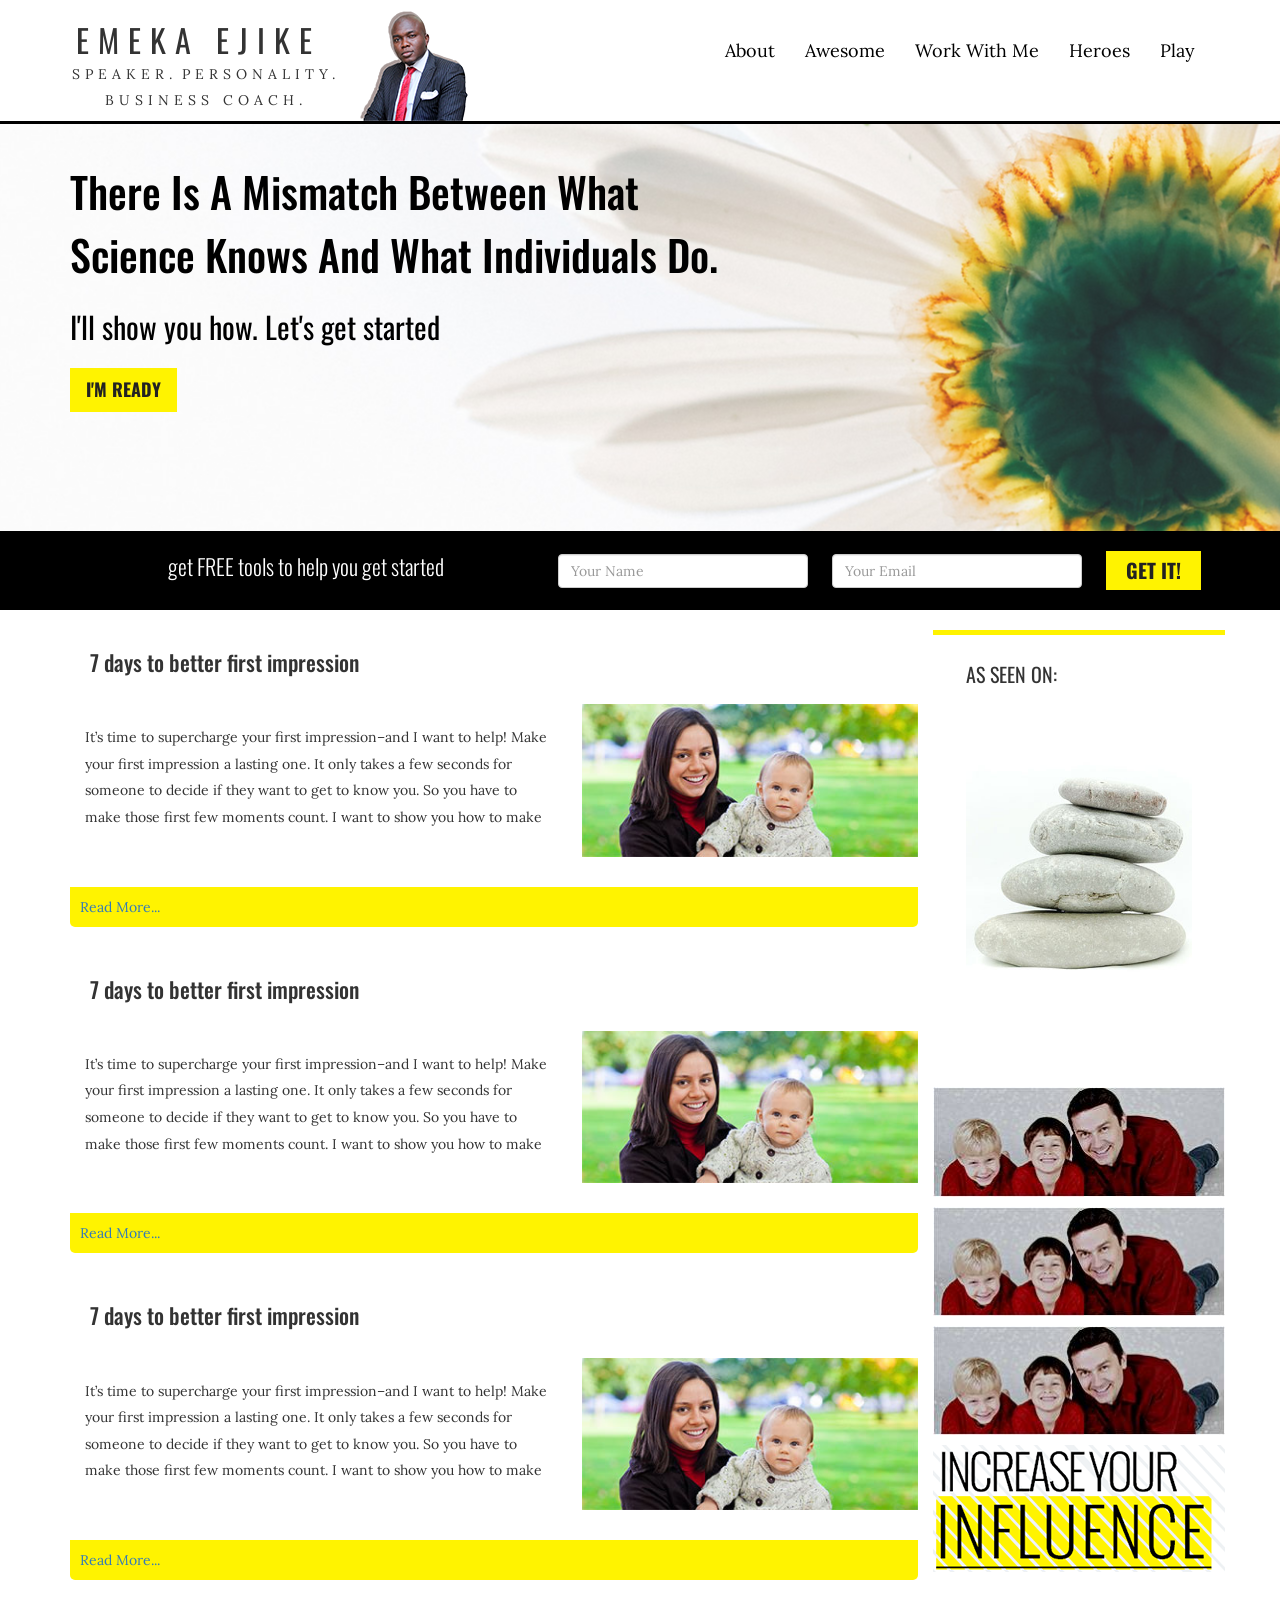
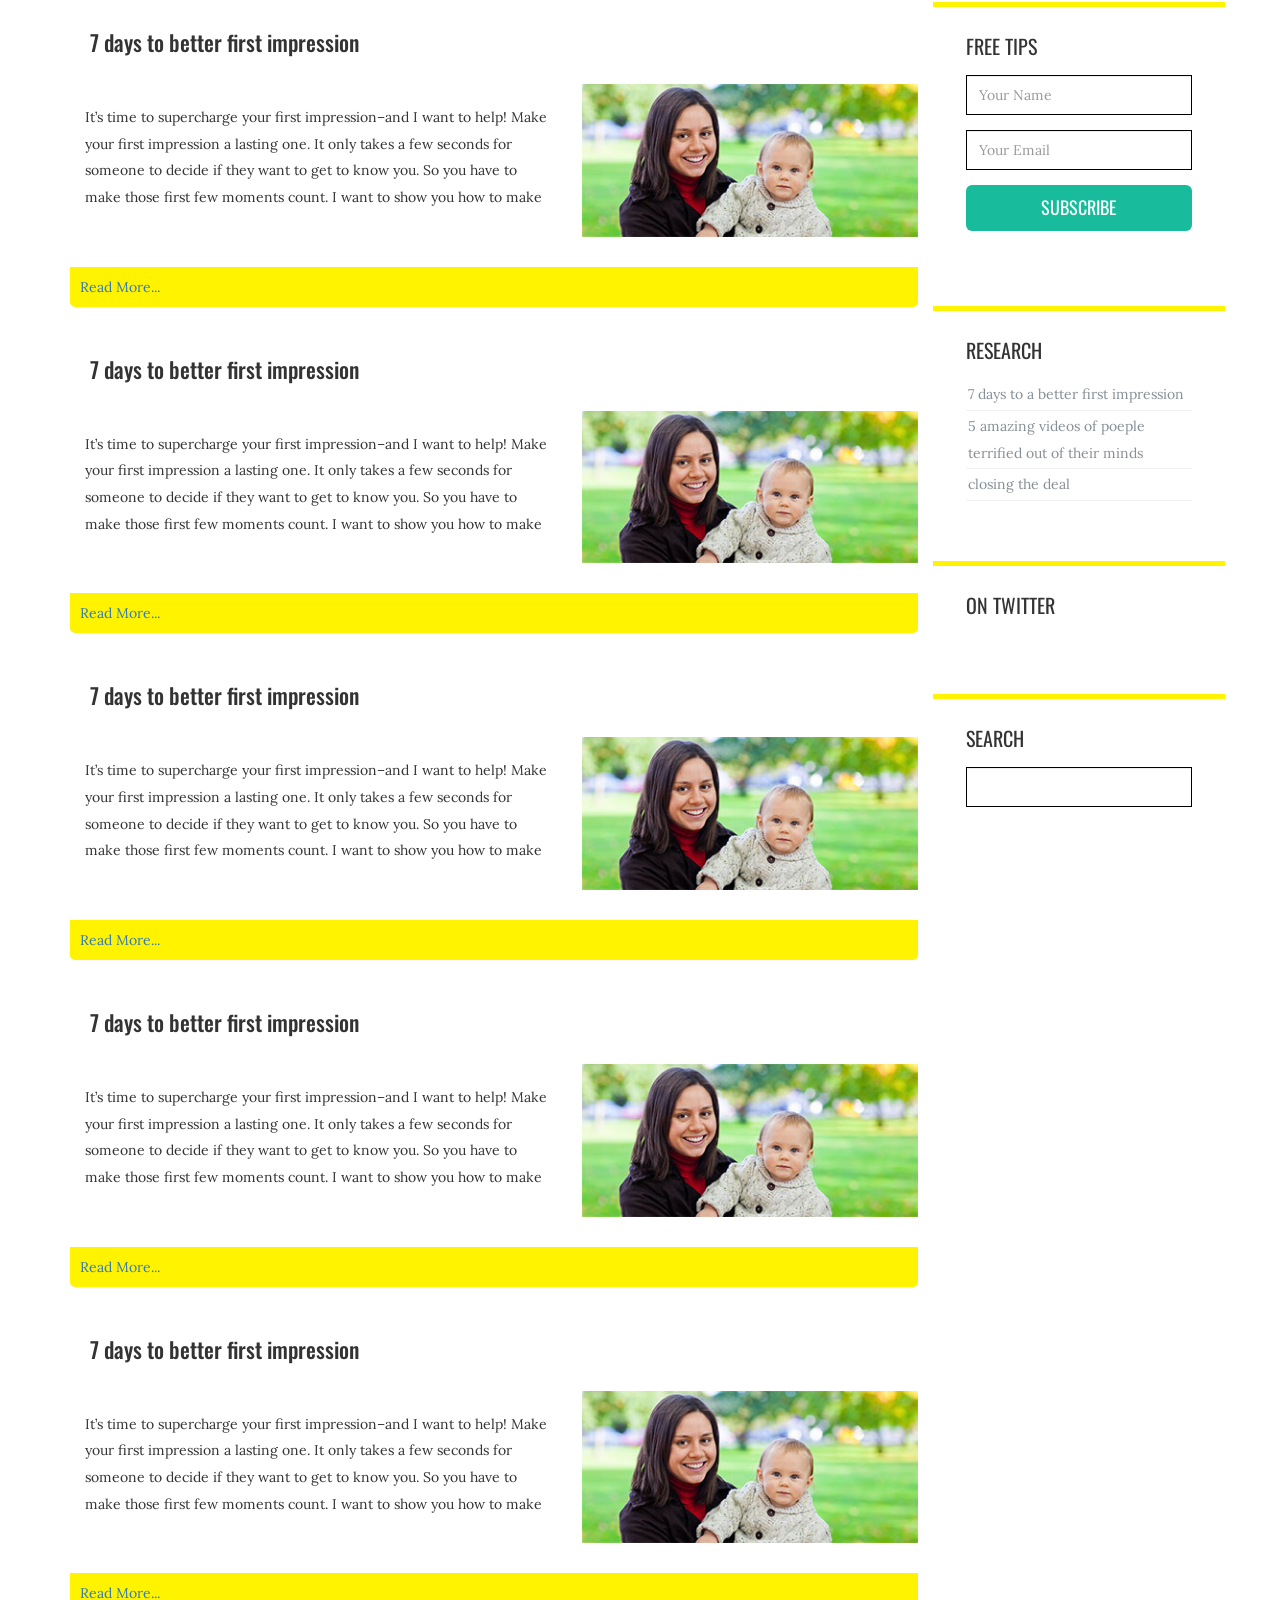
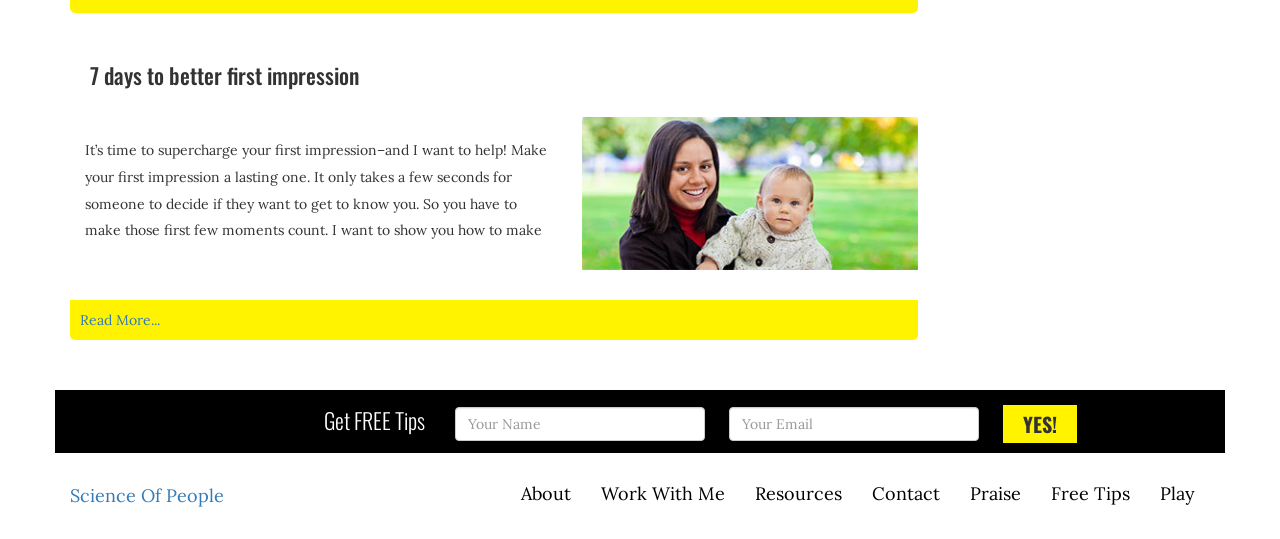
<file: index.html>
<!DOCTYPE html>
<html lang="en">

<head>
    <title>Science of People | The hidden side of people </title>
    <meta name="viewport" content="width=device-width">
    <meta http-equiv="content-type" content="text/html; charset=utf-8">
    <link rel="stylesheet" href="css/bootstrap.min.css">
    <link rel="stylesheet" href="css/master.css">
    <link href='http://fonts.googleapis.com/css?family=Oswald:400,700,300|Lora' rel='stylesheet' type='text/css'>
</head>

<body>
    <!--    NAVBAR STARTS   -->
    <div class="navbar navbar-default navbar-fixed-top">
        <div class="container">
            <div class="navbar-header">
                <div class="hidden-xs brnd-sec">
                    <div class="row">
                        <div class="col-sm-8">
                            <p class="">emeka ejike</p>
                            <ul>
                                <li>speaker.</li>
                                <li>personality.</li>
                                <li>business coach.</li>
                            </ul>
                        </div>
                        <div class="col-sm-4"><img class="id-img" src="img/id2.png" alt="">
                        </div>
                    </div>
                </div>

                <!--<a class="brand" href="#">
                Science of people
            </a>-->
                <button class="navbar-toggle" type="button" data-toggle="collapse" data-target=".navbar-collapse"><span class="icon-bar"></span>
                    <span class="icon-bar"></span>
                    <span class="icon-bar"></span>
                </button>
                <a class="pull-left logo" href="#"></a>
            </div>

            <div class="collapse navbar-collapse">
                <ul class="nav navbar-nav navbar-right">
                    <li> <a href="#"> about </a> </li>
                    <li> <a href="#"> awesome </a> </li>
                    <li> <a href="#"> work with me </a> </li>
                    <li> <a href="#"> heroes</a> </li>
                    <li> <a href="#" class=""> play</a> </li>
                </ul>
            </div>
        </div>
    </div>
    <!--        End of Navbar   -->


    <!--    JUMBOTRON (CAROUSEL)  -->

    <div id="pageCarousel" class="carousel slide" data-ride="carousel" data-interval="6000">

        <div class="jumbotron">
            <div class="carousel-inner" role="listbox">

                <div class="item active main-bg1">
                    <div class="container">
                        <div class="row">
                            <div class="col-sm-7">
                                <h1> There is a mismatch between what science knows and what individuals do.</h1>
                                <h2 class="lead">I'll show you how. Let's get started</h2>
                                <button class="btn btn-lg" href="#">I'm ready</button>
                            </div>
                            <div class="col-sm-7 hidden-xs"></div>
                        </div>
                    </div>
                    <div class="jumbo-form">
                        <div class="container">
                            <div class="row">
                                <div class="col-sm-4 col-sm-offset-1 form-lead">
                                    get FREE tools to help you get started</div>
                                <div class="col-sm-7 form">
                                    <form class="form-inline">
                                        <div class="form-group">
                                            <label class="sr-only" for="Nametxt"> Your Name</label>
                                            <input class="form-control form-width" type="text" placeholder="Your Name" id="Nametxt">
                                        </div>
                                        <div class="form-group">
                                            <label class="sr-only" for="Emailtxt"> Your Email</label>
                                            <input class="form-control form-width" type="text" placeholder="Your Email" id="Emailtxt">
                                        </div>
                                        <button type="submit" class="btn btn-default">Get It!</button>
                                    </form>
                                </div>

                            </div>
                        </div>

                    </div>
                </div>


                <div class="item main-bg2">
                    <div class="container">
                        <div class="row">
                            <div class="col-sm-7">
                                <h1>The next big performance is yours and I will show you how . . .</h1>
                                <h2 class="lead">Learn More</h2>
                                <button class="btn btn-lg" href="#">I'm ready</button>
                            </div>
                            <div class="col-sm-7 hidden-xs"></div>
                        </div>
                    </div>
                    <div class="jumbo-form">
                        <div class="container">
                            <div class="row">
                                <div class="col-sm-4 col-sm-offset-1 form-lead">
                                    get FREE tools to help you get started</div>
                                <div class="col-sm-7 form">
                                    <form class="form-inline">
                                        <div class="form-group">
                                            <label class="sr-only" for="Nametxt"> Your Name</label>
                                            <input class="form-control form-width" type="text" placeholder="Your Name" id="Nametxt">
                                        </div>
                                        <div class="form-group">
                                            <label class="sr-only" for="Emailtxt"> Your Email</label>
                                            <input class="form-control form-width" type="text" placeholder="Your Email" id="Emailtxt">
                                        </div>
                                        <button type="submit" class="btn btn-default">Get It!</button>
                                    </form>
                                </div>

                            </div>
                        </div>

                    </div>
                </div>


            </div>
        </div>
    </div>
    <!-- End of Jumbotron   -->
    <section>
        <div class="container">
            <div class="row main-content">
                <!--        MAIN CONTENT    -->
                <div class="col-sm-9">

                    <div class="new-post row-breather ">
                        <h2> 7 days to better first impression</h2>
                        <div class="row row-breather">
                            <div class="col-md-7">
                                <p>

                                    It’s time to supercharge your first impression–and I want to help! Make your first impression a lasting one. It only takes a few seconds for someone to decide if they want to get to know you. So you have to make those first few moments count. I want to show you how to make</p>
                            </div>
                            <div class="col-md-5"><img src="img/post-img.jpg" alt="" class="img-responsive">
                            </div>
                        </div>
                        <div class="read-more-block">
                            <a href="#">Read More...</a>
                        </div>
                    </div>
                    <div class="new-post row-breather">
                        <h2> 7 days to better first impression</h2>
                        <div class="row row-breather">
                            <div class="col-md-7">
                                <p>

                                    It’s time to supercharge your first impression–and I want to help! Make your first impression a lasting one. It only takes a few seconds for someone to decide if they want to get to know you. So you have to make those first few moments count. I want to show you how to make</p>
                            </div>
                            <div class="col-md-5"><img src="img/post-img.jpg" alt="" class="img-responsive">
                            </div>
                        </div>
                        <div class="read-more-block">
                            <a href="#">Read More...</a>
                        </div>
                    </div>
                    <div class="new-post row-breather">
                        <h2> 7 days to better first impression</h2>
                        <div class="row row-breather">
                            <div class="col-md-7">
                                <p>

                                    It’s time to supercharge your first impression–and I want to help! Make your first impression a lasting one. It only takes a few seconds for someone to decide if they want to get to know you. So you have to make those first few moments count. I want to show you how to make</p>
                            </div>
                            <div class="col-md-5"><img src="img/post-img.jpg" alt="" class="img-responsive">
                            </div>
                        </div>
                        <div class="read-more-block">
                            <a href="#">Read More...</a>
                        </div>
                    </div>
                    <div class="new-post row-breather">
                        <h2> 7 days to better first impression</h2>
                        <div class="row row-breather">
                            <div class="col-md-7">
                                <p>

                                    It’s time to supercharge your first impression–and I want to help! Make your first impression a lasting one. It only takes a few seconds for someone to decide if they want to get to know you. So you have to make those first few moments count. I want to show you how to make</p>
                            </div>
                            <div class="col-md-5"><img src="img/post-img.jpg" alt="" class="img-responsive">
                            </div>
                        </div>
                        <div class="read-more-block">
                            <a href="#">Read More...</a>
                        </div>
                    </div>
                    <div class="new-post row-breather">
                        <h2> 7 days to better first impression</h2>
                        <div class="row row-breather">
                            <div class="col-md-7">
                                <p>

                                    It’s time to supercharge your first impression–and I want to help! Make your first impression a lasting one. It only takes a few seconds for someone to decide if they want to get to know you. So you have to make those first few moments count. I want to show you how to make</p>
                            </div>
                            <div class="col-md-5"><img src="img/post-img.jpg" alt="" class="img-responsive">
                            </div>
                        </div>
                        <div class="read-more-block">
                            <a href="#">Read More...</a>
                        </div>
                    </div>
                    <div class="new-post row-breather">
                        <h2> 7 days to better first impression</h2>
                        <div class="row row-breather">
                            <div class="col-md-7">
                                <p>

                                    It’s time to supercharge your first impression–and I want to help! Make your first impression a lasting one. It only takes a few seconds for someone to decide if they want to get to know you. So you have to make those first few moments count. I want to show you how to make</p>
                            </div>
                            <div class="col-md-5"><img src="img/post-img.jpg" alt="" class="img-responsive">
                            </div>
                        </div>
                        <div class="read-more-block">
                            <a href="#">Read More...</a>
                        </div>
                    </div>
                    <div class="new-post row-breather">
                        <h2> 7 days to better first impression</h2>
                        <div class="row row-breather">
                            <div class="col-md-7">
                                <p>

                                    It’s time to supercharge your first impression–and I want to help! Make your first impression a lasting one. It only takes a few seconds for someone to decide if they want to get to know you. So you have to make those first few moments count. I want to show you how to make</p>
                            </div>
                            <div class="col-md-5"><img src="img/post-img.jpg" alt="" class="img-responsive">
                            </div>
                        </div>
                        <div class="read-more-block">
                            <a href="#">Read More...</a>
                        </div>
                    </div>
                    <div class="new-post row-breather">
                        <h2> 7 days to better first impression</h2>
                        <div class="row row-breather">
                            <div class="col-md-7">
                                <p>

                                    It’s time to supercharge your first impression–and I want to help! Make your first impression a lasting one. It only takes a few seconds for someone to decide if they want to get to know you. So you have to make those first few moments count. I want to show you how to make</p>
                            </div>
                            <div class="col-md-5"><img src="img/post-img.jpg" alt="" class="img-responsive">
                            </div>
                        </div>
                        <div class="read-more-block">
                            <a href="#">Read More...</a>
                        </div>
                    </div>
                    <div class="new-post row-breather">
                        <h2> 7 days to better first impression</h2>
                        <div class="row row-breather">
                            <div class="col-md-7">
                                <p>

                                    It’s time to supercharge your first impression–and I want to help! Make your first impression a lasting one. It only takes a few seconds for someone to decide if they want to get to know you. So you have to make those first few moments count. I want to show you how to make</p>
                            </div>
                            <div class="col-md-5"><img src="img/post-img.jpg" alt="" class="img-responsive">
                            </div>
                        </div>
                        <div class="read-more-block">
                            <a href="#">Read More...</a>
                        </div>
                    </div>

                </div>
                <!-- Main content ends-->

                <!--   SIDEBAR-->

                <div class="col-sm-3 widget">
                    <div class="widget-glob widget-1 row-breather">
                        <p class="widget-lead"> as seen on:</p>
                        <img class="img-responsive" alt="" src="img/filler.jpg">


                    </div>
                    <div class="widget-2"><img src="img/filler-3.jpg" alt="" class="img-responsive">
                        <img src="img/filler-3.jpg" alt="" class="img-responsive">
                        <img src="img/filler-3.jpg" alt="" class="img-responsive">
                        <img src="img/increase.png" alt="" class="img-responsive">
                    </div>
                    <div class="widget-3 widget-glob">
                        <p class="widget-lead"> free tips </p>
                        <form>
                            <div class="form-group">
                                <label for="Nametxt" class="sr-only"> Enter Your Name </label>
                                <input type="text" class="form-control" placeholder="Your Name" id="Nametxt">
                                <div class="form-group">
                                    <label for="Emailtxt" class="sr-only">Enter Your Email</label>
                                    <input class="form-control" placeholder="Your Email" type="text" id="Emailtxt">
                                    <button class="btn btn-lg btn-widget">subscribe</button>
                                </div>

                            </div>
                        </form>
                    </div>
                    <div class="widget-glob research">
                        <p class="widget-lead">research</p>
                        <div class="inl-blck"><a href="#" class="">7 days to a better first impression</a>
                        </div>
                        <div class="inl-blck"><a href="#" class="">5 amazing videos of poeple terrified out of their minds</a>
                        </div>
                        <div class="inl-blck"><a href="#" class="">closing the deal</a>
                        </div>
                    </div>

                    <div class="widget-glob twttr-testi ">
                        <p class="widget-lead "> on twitter</p>
                    </div>

                    <div class="widget-glob widget-search ">
                        <p class="widget-lead ">search</p>
                        <form>
                            <div class="form-group ">
                                <label class="sr-only " for="searchtxt "> type your search query</label>
                                <input class="form-control " id="searchtxt " placeholder=" " type="text ">
                            </div>
                        </form>
                    </div>
                </div>
                <!-- Sidebar ends-->

            </div>
        </div>
    </section>
    <!--    main content ends-->
    <!--        FOOTER STARTS   -->
    <footer>
        <div class="footer-form">
            <div class="container row-breather">
                <div class="row">
                    <div class="col-sm-2 col-sm-offset-2 form-lead">
                        get FREE tips</div>
                    <div class="col-sm-8 form">
                        <form class="form-inline">
                            <div class="form-group">
                                <label class="sr-only" for="Nametxt "> Your Name</label>
                                <input class="form-control form-width" type="text " placeholder="Your Name" id="Nametxt">
                            </div>
                            <div class="form-group">
                                <label class="sr-only " for="Emailtxt "> Your Email</label>
                                <input class="form-control form-width " type="text " placeholder="Your Email " id="Emailtxt ">
                            </div>
                            <button type="submit" class="btn btn-default ">YES!</button>
                        </form>
                    </div>
                </div>
            </div>
        </div>
        <div class="footer-nav ">
            <div class="container row-breather ">
                <a class="brand " href="# ">
                Science of people
            </a>
                <ul class="nav navbar-nav navbar-right ">
                    <li> <a href="# "> about </a> </li>
                    <li> <a href="# "> work with me </a> </li>
                    <li> <a href="# "> resources </a> </li>
                    <li> <a href="# "> contact</a> </li>
                    <li> <a href="# "> praise</a> </li>
                    <li> <a href="# "> free tips</a> </li>
                    <li> <a href="# " class=" "> play</a> </li>
                </ul>
            </div>
        </div>
    </footer>
    <script src="js/jquery-1.11.2.min.js "></script>
    <script src="js/bootstrap.min.js "></script>

</body>
</file>
<file: css/master.css>
/*  TYPOGRAPHY
=================*/
/*  MODAL   
============*/
/* BODY
=========*/

body {
    font-family: lora, sans-serif;
    background-color: #fff;
}

p {
    line-height: 1.9;
}

h1,
h2,
h3,
h4,
h5,
h6,
button,
.form-lead,
.jumbotron .btn,
.widget-lead {
    font-family: oswald, sans-serif;
}

button,
.jumbotron .btn,
.footer-form .btn {
    text-transform: uppercase;
    font-weight: bold;
    border-radius: 0px;
    background-color: #FFF300;
    border-width: 0px;
}

.row-breather {
    margin-bottom: 30px;
}
/*  NAVBAR
=============*/

.navbar,
.footer-nav {
    font-size: 18px;
    text-transform: capitalize;
}

.navbar-default {
    background-color: #fff;
    border-bottom: 3px solid #000;
}

.navbar ul {
    position: relative;
    top: 40px;
}

.navbar .container li a,
.footer-nav .container li a {
    padding: 1px 0 1px 0;
    margin-right: 30px;
    color: #000;
}

.navbar .container li a:hover,
.footer-nav .container li a:hover {
    background-color: #FFF300;
}
/*BRAND SECTION */

.brnd-sec {
    width: 400px;
    text-transform: uppercase;
    text-align: center;
    margin-top: 10px;
}

.brnd-sec .col-sm-8 {
    position: relative;
}

.brnd-sec ul {
    list-style: none;
    margin: 0;
    padding: 0;
    position: absolute;
    top: 50px;
}

.brnd-sec li {
    display: inline-block;
    font-size: 14px;
    letter-spacing: 5px;
}

.brnd-sec p {
    margin: 0;
    font-size: 32px;
    font-family: oswald, sans-serif;
    letter-spacing: 9px;
}
/*  JUMBOTRON
================*/

.jumbotron {
    color: #000;
    padding: 80px 0 0;
    margin: 30px 0 0 0;
    /*    margin: 30px 0 0 0;*/
}

.item {
    padding: 30px 0 0;
    min-height: 500px;
    position: relative;
}

.main-bg1 {
    background: url(../img/main-bg.jpg) #fff no-repeat 25% 65%;
}

.main-bg2 {
    background: url(../img/main-bg2.jpg) #fff no-repeat;
    background-size: cover;
}

.jumbo-form {
    position: absolute;
    bottom: 0;
    width: 100%;
    color: #fff;
}

.jumbo-form p {
    color: #fff;
}

.jumbotron h1 {
    font-size: 42px;
    line-height: 1.5;
    text-transform: capitalize;
}

.jumbotron .lead {
    font-size: 30px;
    font-weight: 400;
}

.jumbo-form,
.footer-form .container {
    background: #000;
    padding: 20px 0 20px;
    margin-top: 40px;
}

.form-lead {
    font-weight: 300;
    font-size: 22px;
}

.jumbo-form input,
.footer-form input {
    margin-right: 20px;
}

.jumbo-form .form-width,
.footer-form .form-width {
    width: 250px;
}

.jumbo-form button,
.footer-form button {
    font-size: 20px;
    padding: 5px 20px;
}

.jumbotron .btn {
    color: #222;
}

.jumbotron .btn:hover,
.footer-form .btn:hover {
    transition: .3s;
    background-color: #C4BB00;
}
/*  MAIN PAGE
===================*/
/* MAIN CONTENT */

.new-post {
    background-color: #fff;
    border-radius: 5px;
    box-sizing: border-box;
}

.new-post h2 {
    padding: 20px 0 0 20px;
    margin-bottom: 30px;
    font-size: 22px;
}

.new-post p {
    padding: 20px 0 0 15px;
}

.new-post a {
    display: inline-block;
    padding: 10px;
    text-decoration: none;
}

.new-post a:hover {
    background-color: #222;
    color: #fff;
    border-bottom-left-radius: 5px;
}

.new-post .read-more-block {
    border-bottom-left-radius: 5px;
    border-bottom-right-radius: 5px;
    background-color: #FFF300;
}
/* WIDGET */

.widget {
    margin-top: 20px;
    padding: 0;
}

.widget img {
    margin-bottom: 10px;
}

.widget-lead {
    font-size: 20px;
    text-transform: uppercase;
}

.widget-glob {
    margin-top: 30px;
    box-sizing: border-box;
    padding: 20px 33px 30px 33px;
    background-color: #fff;
    border-bottom-right-radius: 5px;
    border-bottom-left-radius: 5px;
    border-top: 5px solid #FFF300
}

.widget-glob input {
    margin-bottom: 15px;
    border-radius: 0;
    height: 40px;
    border-color: #000;
}

.widget-1 {
    margin-top: 0;
}

.btn-widget {
    width: 100%;
    background-color: #18BC9C;
    color: #fff;
}

.btn-widget:hover {
    background-color: #14997F;
    color: #fff;
    transition: .3s;
}

.inl-blck {
    line-height: 1.9;
    padding: 2px;
    border-bottom: 1px solid #F0F1F2;
}

.inl-blck a {
    color: #878E96;
    text-decoration: none;
}

.inl-blck a:hover {
    background-color: #FFF300;
}
/*  FOOTER    */

footer .form-lead {
    color: #fff;
    text-align: right;
    text-transform: capitalize;
}

.footer-form .container {
    margin-top: 20px;
    padding: 15px 0 10px;
}
/*  MEDIA QUERIES   
==================  */

@media (max-width: 1119px) {}

@media (max-width: 991px) {
    .jumbotron {
        background-position: 20% 30%;
    }
}

@media (max-width: 767px) {
    /* navbar */
    
    .navbar ul {
        top: 0px;
    }
    .navbar-default .navbar-toggle {
        position: relative;
        border: 2px solid #FFF300;
    }
    .navbar-default .navbar-toggle:hover {
        background-color: #222;
        border-color: #222;
    }
    .navbar-default .navbar-toggle .icon-bar {
        background-color: #FFF300;
    }
    .navbar .container li a,
    .footer-nav .container li a {
        padding: 5px 0 5px 5px;
        margin: 0 0 10px 0;
    }
    /* jumbotron */
    
    .jumbotron {
        padding: 50px 0 0;
        text-align: center;
        background-position: 50% 20%;
    }
    .jumbotron h1 {
        font-size: 40px;
        line-height: 1.3;
    }
    .jumbotron .lead {
        font-size: 30px;
    }
    .jumbo-form,
    .footer-form .container {
        background: #000;
        padding: 20px 0 20px;
        margin-top: 40px;
    }
    .form-lead {
        font-weight: 300;
        font-size: 22px;
    }
    .jumbo-form input,
    .footer-form input {
        margin: 10px auto 10px;
    }
    .jumbo-form .form-width,
    .footer-form .form-width {
        width: 220px;
    }
    .new-post p {
        padding: 20px 10px 0 15px;
    }
    .widget {
        margin-top: 20px;
        padding: 0;
    }
    .widget img {
        margin-bottom: 15px;
    }
    footer .form-lead {
        text-align: center;
        max-width: 95%;
    }
}

@media (max-width: 662px) {}

@media (max-width: 379px) {}
</file>
